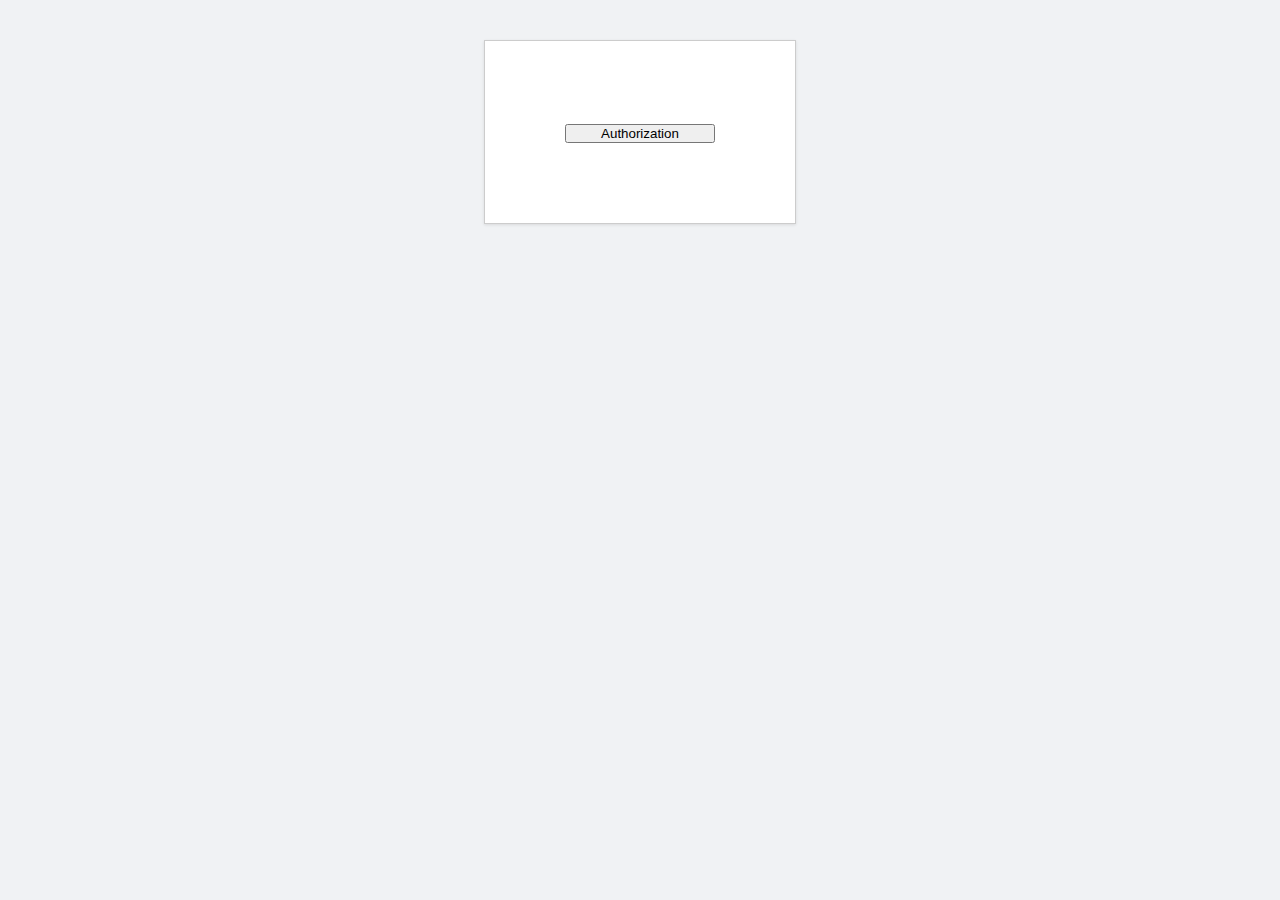
<file: src/main/webapp/index.html>
<!DOCTYPE html>
<html>
<head>
<meta charset="UTF-8">
<meta http-equiv="Cache-Control" content="private">
<meta http-equiv="Expires" content="-1">
<META HTTP-EQUIV="PRAGMA" CONTENT="NO-CACHE">
<META HTTP-EQUIV="PRAGMA" CONTENT="NO-CACHE">
<title>Index</title>
<link href="index.css" rel="stylesheet">
</head>
<body>

	<main>
		<form method="get" action="/CodeRequest">
			<input class="button" type="submit" value="Authorization">
		</form>
	</main>
	
</body>
</html>
</file>
<file: src/main/webapp/index.css>
@import
	url('https://fonts.googleapis.com/css?family=Open+Sans:400,600,700');

@import
	url('https://maxcdn.bootstrapcdn.com/font-awesome/4.7.0/css/font-awesome.min.css')
	;

*, *::before, *::after {
	margin: 0;
	padding: 0;
	box-sizing: border-box;
}

html, body {
	height: 100vh;
}

body {
	display: flex;
	align-items: flex-start;
	justify-content: center;
	padding: 40px;
	font: 'Open Sans', sans-serif;
	color: #345;
	background: #f0f2f4;
}

p:not(:last-child){
	margin:0020px;
}

main {
	font-family: "Open Sans", "Lucida Sans Unicode", "Lucida Grande", Sans-Serif;
	text-align: center;
	max-width: 1200px;
	padding: 80px;
	border: 1px solid rgba(0, 0, 0, .2);
	background: #fff;
	box-shadow: 0 1px 3px rgba(0, 0, 0, .1);
}

section {
	display: none;
	padding: 20px 0 0;
	border-top: 1px solid #abc;
}

.button {
	width: 150px;
}

.user {
	border-bottom: medium #000;
}

.account {
	min-height: 200 px;
	line-height: 5em;
	text-align: left;
}
</file>
